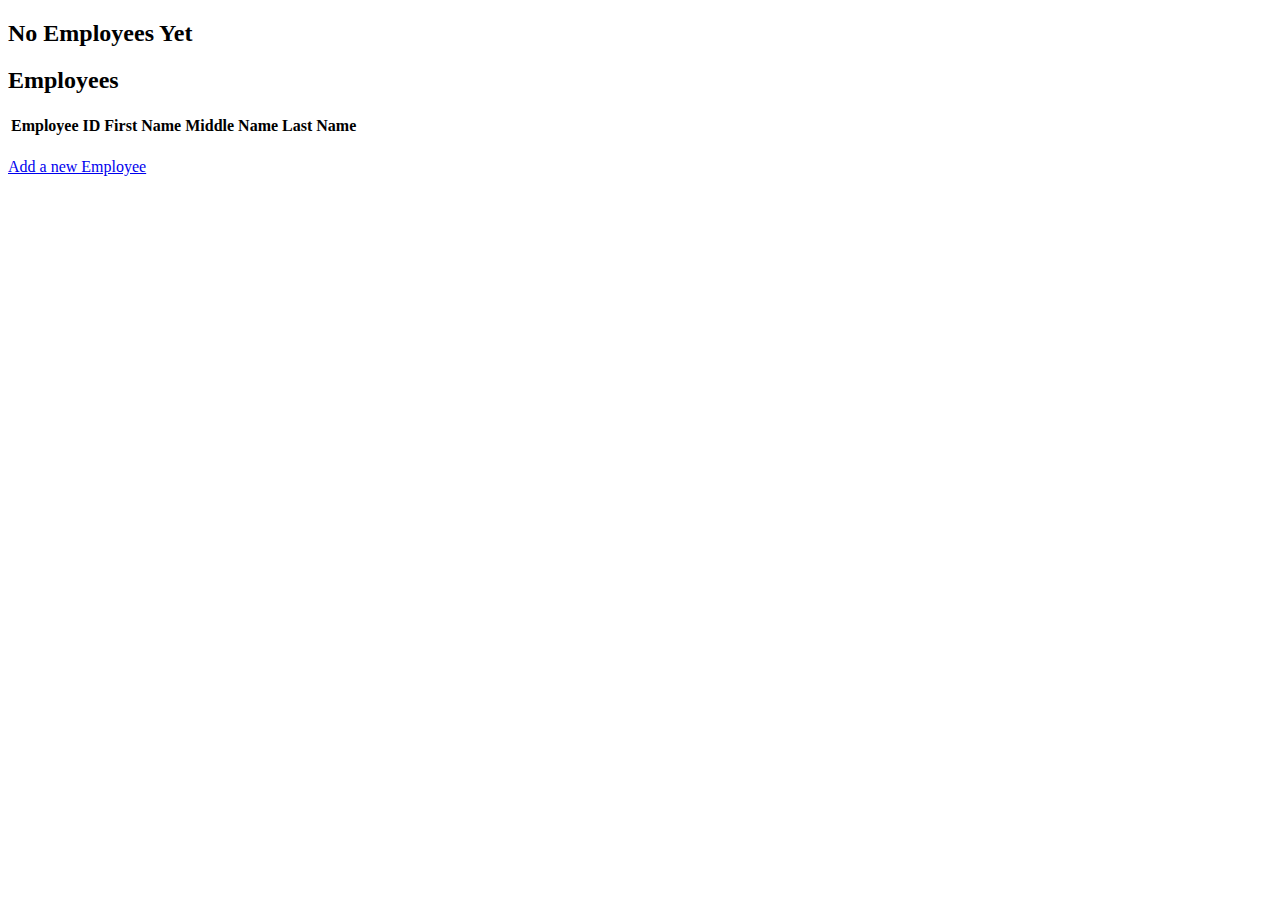
<file: employees-rest-crud/target/classes/templates/index.html>
<!DOCTYPE html>
<html lang="en">

<head>
    <meta charset="UTF-8">
    <meta name="viewport" content="width=device-width, initial-scale=1.0">
    <title>Index</title>
    <link rel="stylesheet" th:href="@{/css/styles.css}">
</head>

<body>
    <div th:switch="${employees}">
        <h2 th:case="null"> No Employees Yet</h2>
        <div th:case="*">
            <h2>Employees</h2>
            <table>
                <thead>
                    <tr>
                        <th>Employee ID</th>
                        <th>First Name</th>
                        <th>Middle Name</th>
                        <th>Last Name</th>
                    </tr>
                </thead>
                <tbody th:each="employee : ${employees}">
                    <td th:text="${employee.firstName}"></td>
                    <td th:text="${employee.middleName}"></td>
                    <td th:text="${employee.lastName}"></td>
                </tbody>
            </table>
        </div>
    </div>
    <p><a href="sign-up">Add a new Employee</a></p>
</body>

</html>
</file>
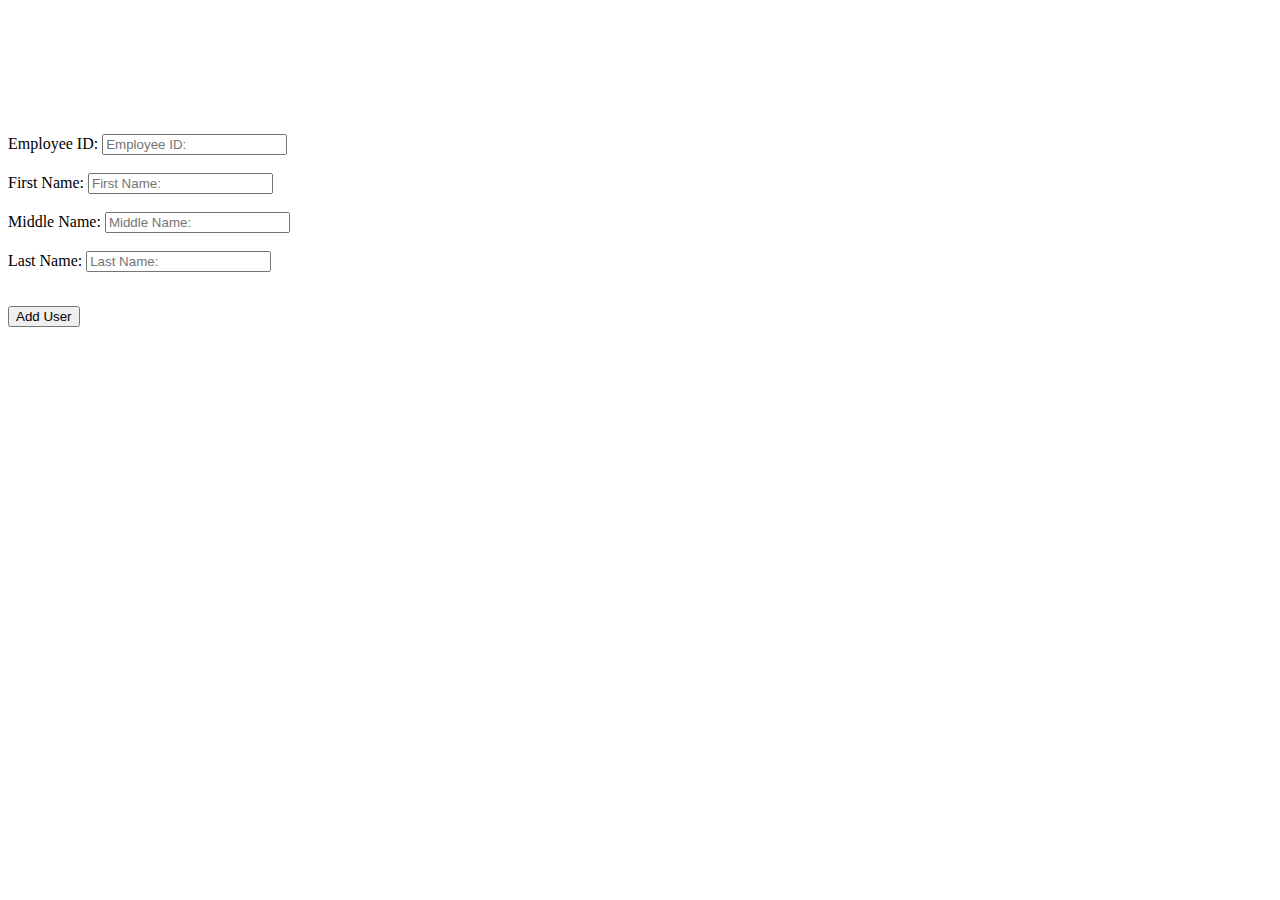
<file: employees-rest-crud/target/classes/templates/add-user.html>
<!DOCTYPE html>
<html lang="en">

<head>
    <meta charset="UTF-8">
    <meta name="viewport" content="width=device-width, initial-scale=1.0">
    <title>Add User</title>
    <link rel="stylesheet" th:href="@{/css/styles.css}">
</head>

<body>

    <form action="#" th:action="@{index}" th:object="${employee}" method="post">
        <br><br><br><br><br><br><br>
        <label for="employee-id">Employee ID:</label>
        <input type="text" name="employee-id" id="employee-id" placeholder="Employee ID:">
        <br><br>
        <label for="first-name">First Name:</label>
        <input type="text" name="first-name" id="first-name" placeholder="First Name:">
        <br><br>
        <label for="middle-name">Middle Name:</label>
        <input type="text" name="middle-name" id="middle-name" placeholder="Middle Name:">
        <br><br>
        <label for="last-name">Last Name:</label>
        <input type="text" name="last-name" id="last-name" placeholder="Last Name:">
        <br><br>
        <p></p>
        <input type="submit" value="Add User">
    </form>
</body>

</html>
</file>
